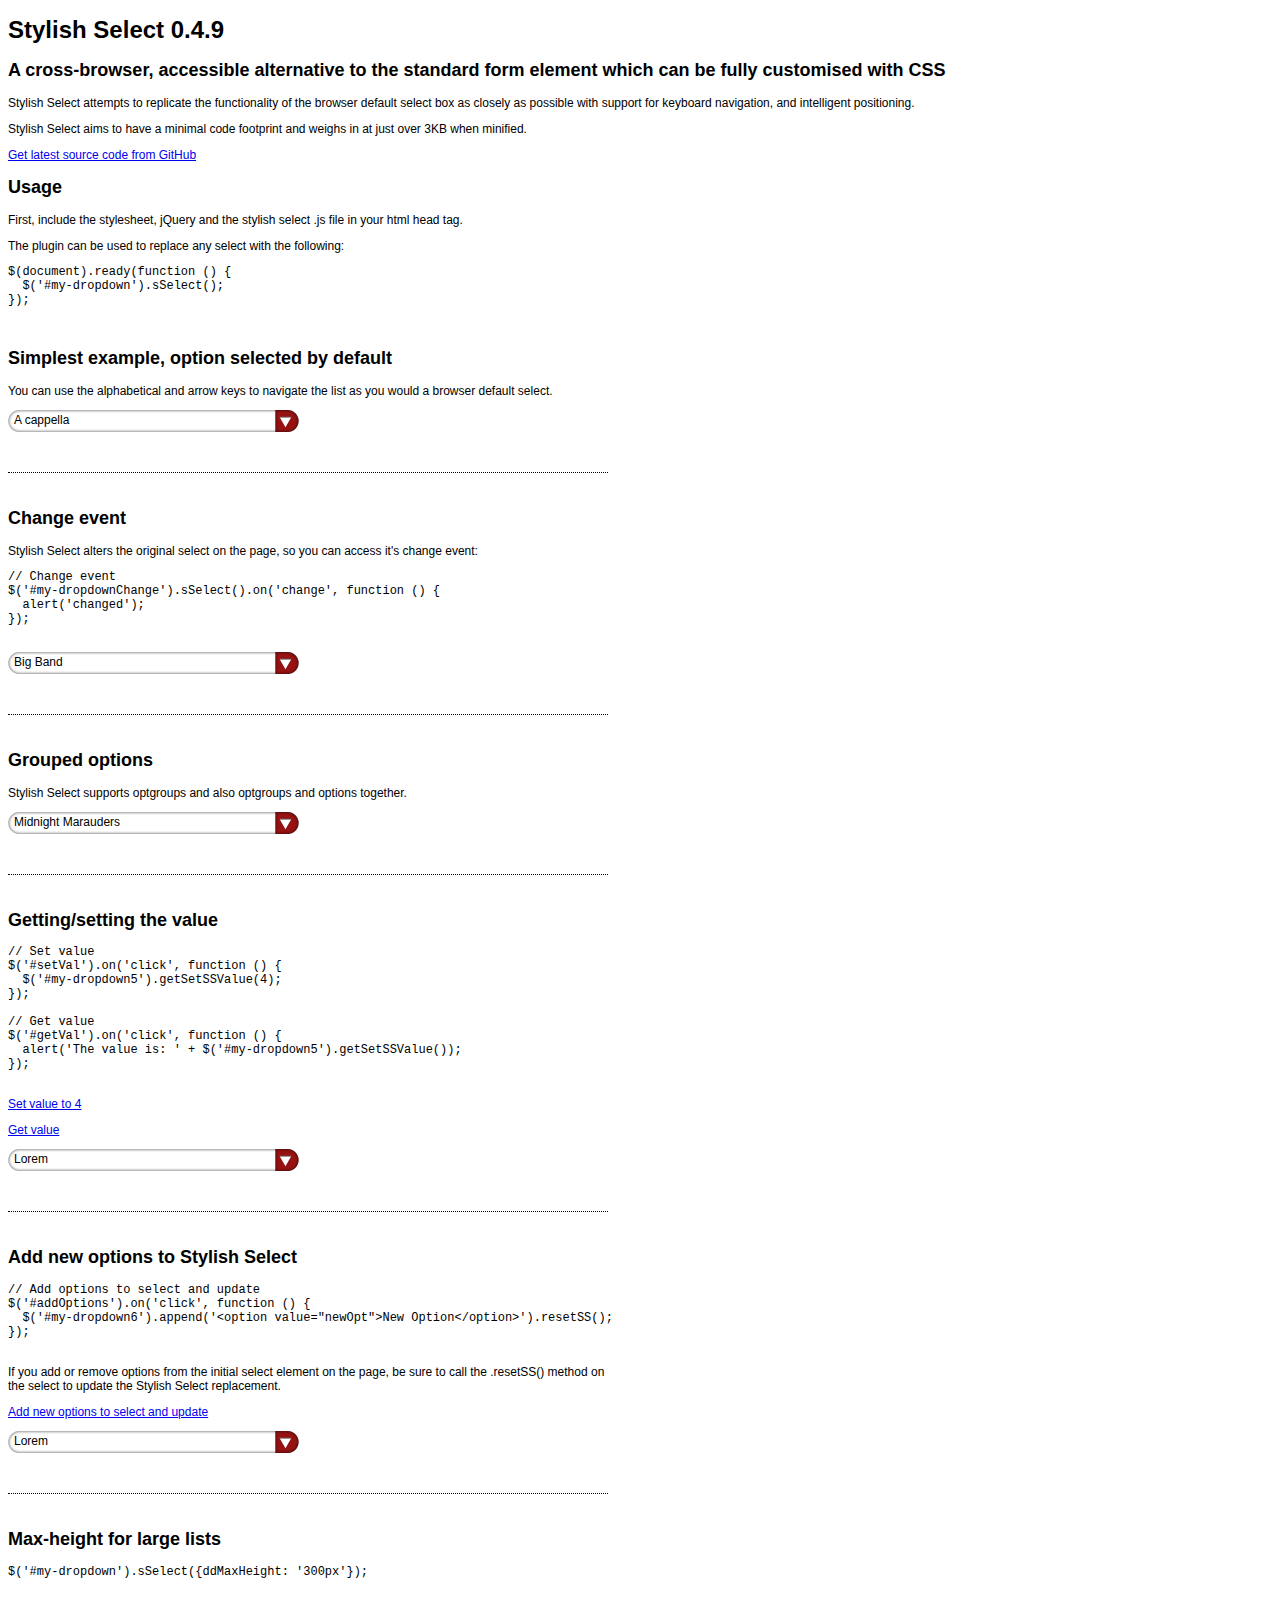
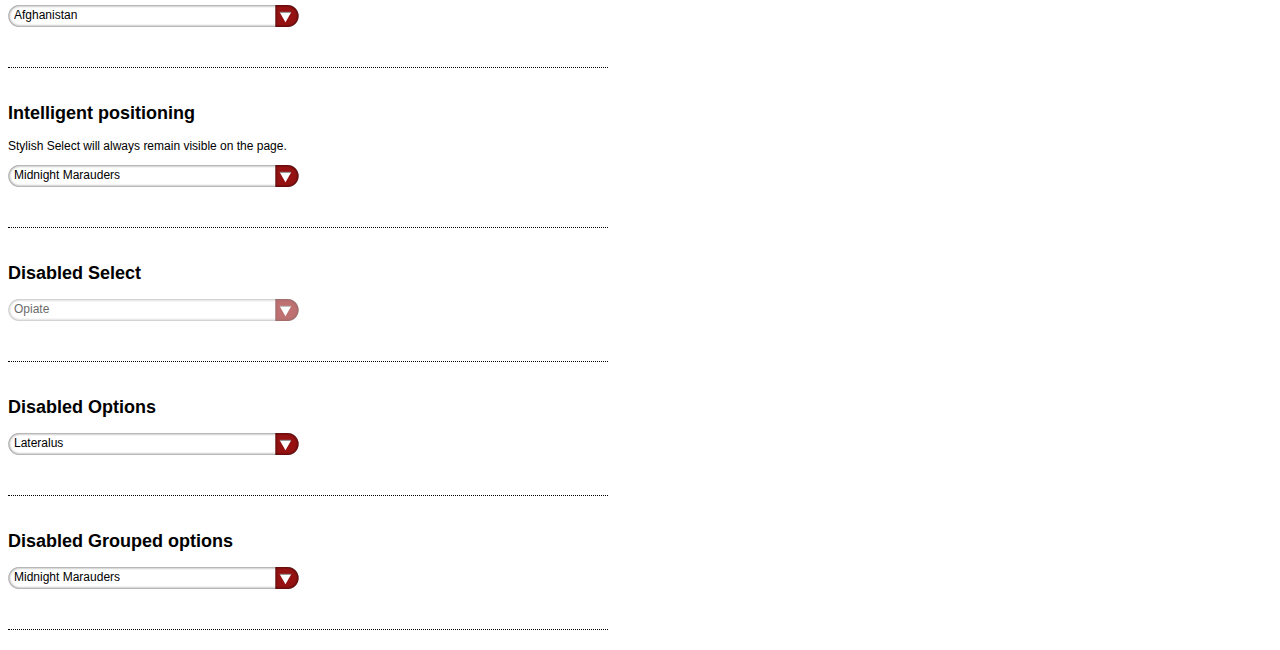
<file: index.html>
<!DOCTYPE html>
<html>
    <head>
        <title>jQuery Stylish Select 0.4.9 plugin examples</title>
        <meta http-equiv="content-type" content="text/html;charset=utf-8" />
        <link rel="stylesheet" type="text/css" href="stylish-select.css" />

        <script type="text/javascript" src="http://ajax.googleapis.com/ajax/libs/jquery/1.7/jquery.min.js"></script>
        <script type="text/javascript" src="jquery.stylish-select.js"></script>

        <script type="text/javascript">
            $(function(){

                $('#my-dropdown, #my-dropdown2, #my-dropdown3, #my-dropdown4, #my-dropdown5, #my-dropdown6, #my-dropdown7, #my-dropdown8, #my-dropdown9').sSelect();

                // Set max height
                $('#my-dropdownCountries').sSelect({ddMaxHeight: '300px'});

                // Set value on click
                $('#setVal').on('click', function () {
                  $('#my-dropdown5').getSetSSValue('4');
                });

                // Get value on click
                $('#getVal').on('click', function () {
                  alert('The value is: ' + $('#my-dropdown5').getSetSSValue());
                });

                // Alert change event
                $('#my-dropdownChange').sSelect().on('change', function () {
                  alert('changed');
                });

                // Add options to select and update
                $('#addOptions').on('click', function () {
                  $('#my-dropdown6').append('<option value="newOpt">New Option</option>').resetSS();
                  return false;
                });

            });
        </script>

        <style type="text/css">
            body {font-family:Arial, Helvetica, sans-serif; font-size:12px;}
            .selCont {clear:both; margin-bottom:20px; padding-bottom:40px; float:left; border-bottom:dotted 1px #000; width:600px;}
        </style>

    </head>
    <body>
        <form action="/" method="post">
            <h1>Stylish Select 0.4.9</h1>
            <h2>A cross-browser, accessible alternative to the standard form element which can be fully customised with CSS</h2>
            <p>Stylish Select attempts to replicate the functionality of the browser default select box as closely as possible with support for keyboard navigation, and intelligent positioning.</p>
            <p>Stylish Select aims to have a minimal code footprint and weighs in at just over 3KB when minified.</p>
            <a href="http://github.com/scottdarby/Stylish-Select">Get latest source code from GitHub</a>
            <h2>Usage</h2>
            <p>First, include the stylesheet, jQuery and the stylish select .js file in your html head tag.</p>
            <p>The plugin can be used to replace any select with the following:</p>
            <pre class="brush: javascript">
$(document).ready(function () {
  $('#my-dropdown').sSelect();
});
            </pre>
            <div class="selCont">
                <h2>Simplest example, option selected by default</h2>
                <p>You can use the alphabetical and arrow keys to navigate the list as you would a browser default select.</p>
                <select id="my-dropdown" name="my-dropdown">
                    <option value="1">A cappella</option>
                    <option value="test">Acid Jazz</option>
                    <option value="3">Big Band</option>
                    <option value="4">Big Beat</option>
                    <option value="5">Cakewalk</option>
                    <option value="6">Calenda</option>
                    <option value="7">Dark ambient</option>
                    <option value="8">Dark cabaret</option>
                    <option value="9">Chalk &amp; Cheese</option>
                </select>
            </div>
            <div class="selCont">
                <h2>Change event</h2>
                <p>Stylish Select alters the original select on the page, so you can access it's change event:</p>
                <pre class="brush: javascript">
// Change event
$('#my-dropdownChange').sSelect().on('change', function () {
  alert('changed');
});
                </pre>
                <select id="my-dropdownChange" name="my-dropdown">
                    <option value="1">A cappella</option>
                    <option value="test">Acid Jazz</option>
                    <option value="3" selected="selected">Big Band</option>
                    <option value="4">Big Beat</option>
                    <option value="5">Cakewalk</option>
                    <option value="6">Calenda</option>
                    <option value="7">Dark ambient</option>
                    <option value="8">Dark cabaret</option>
                </select>
            </div>
            <div class="selCont">
                <h2>Grouped options</h2>
                <p>Stylish Select supports optgroups and also optgroups and options together.</p>
                <select id="my-dropdown2" name="my-dropdown">
                    <option>Please select</option>
                    <optgroup label="Tool">
                        <option value="1">Opiate</option>
                        <option value="2">Undertow</option>
                        <option value="3">Aenima</option>
                        <option value="4">Lateralus</option>
                    </optgroup>
                    <optgroup label="A Tribe Called Quest">
                        <option value="5">People's Instinctive Travels and the Paths of Rhythm</option>
                        <option value="6">The Low End Theory</option>
                        <option selected="selected" value="7">Midnight Marauders</option>
                        <option value="8">Beats, Rhymes and Life</option>
                        <option value="9">The Love Movement</option>
                    </optgroup>
                </select>
            </div>
            <div id="get-set" class="selCont">
                <h2>Getting/setting the value</h2>
                <pre class="brush: javascript">
// Set value
$('#setVal').on('click', function () {
  $('#my-dropdown5').getSetSSValue(4);
});

// Get value
$('#getVal').on('click', function () {
  alert('The value is: ' + $('#my-dropdown5').getSetSSValue());
});
                </pre>
                <p><a id="setVal" href="javascript:void(0)">Set value to 4</a></p>
                <p><a id="getVal" href="javascript:void(0)">Get value</a></p>
                <select id="my-dropdown5" name="my-dropdown">
                    <option value="1">Lorem</option>
                    <option value="2">Ipsum</option>
                    <option value="3">Dolor</option>
                    <option value="4">Sit</option>
                    <option value="5">Amet</option>
                    <option value="6">Consectetuer</option>
                    <option value="7">Adipiscing</option>
                </select>
            </div>
            <div id="update" class="selCont">
                <h2>Add new options to Stylish Select</h2>
                <pre class="brush: javascript">
// Add options to select and update
$('#addOptions').on('click', function () {
  $('#my-dropdown6').append('&lt;option value="newOpt">New Option&lt;/option&gt;').resetSS();
});
                </pre>
                <p>If you add or remove options from the initial select element on the page, be sure to call the .resetSS() method on the select to update the Stylish Select replacement.</p>

                <p><a id="addOptions" href="javascript:void(0)">Add new options to select and update</a></p>
                <select id="my-dropdown6" name="my-dropdown">
                    <option value="1">Lorem</option>
                    <option value="2">Ipsum</option>
                    <option value="3">Dolor</option>
                    <option value="4">Sit</option>
                    <option value="5">Amet</option>
                    <option value="6">Consectetuer</option>
                    <option value="7">Adipiscing</option>
                    <option value="7">Adipiscing</option>
                    <option value="7">Adipiscing</option>
                    <option value="7">Adipiscing</option>
                </select>
            </div>
            <div class="selCont">
                <h2>Max-height for large lists</h2>
                <pre class="brush: javascript">
$('#my-dropdown').sSelect({ddMaxHeight: '300px'});
                </pre>
                <select id="my-dropdownCountries" name="my-dropdown">
                    <option value="1">Afghanistan</option>
                    <option value="1">Akrotiri</option>
                    <option value="1">Albania</option>
                    <option value="1">Algeria</option>
                    <option value="1">American Samoa</option>
                    <option value="1">Andorra</option>
                    <option value="1">Angola</option>
                    <option value="1">Anguilla</option>
                    <option value="1">Antarctica</option>
                    <option value="1">Antigua and Barbuda</option>
                    <option value="1">Argentina</option>
                    <option value="1">Armenia</option>
                    <option value="1">Aruba</option>
                    <option value="1">Ashmore and Cartier Islands</option>
                    <option value="1">Australia</option>
                    <option value="1">Austria</option>
                    <option value="1">Azerbaijan</option>
                    <option value="1">Bahamas, The</option>
                    <option value="1">Bahrain</option>
                    <option value="1">Bangladesh</option>
                    <option value="1">Barbados</option>
                    <option value="1">Bassas da India</option>
                    <option value="1">Belarus</option>
                    <option value="1">Belgium</option>
                    <option value="1">Belize</option>
                    <option value="1">Benin</option>
                    <option value="1">Bermuda</option>
                    <option value="1">Bhutan</option>
                    <option value="1">Bolivia</option>
                    <option value="1">Bosnia and Herzegovina</option>
                    <option value="1">Botswana</option>
                    <option value="1">Bouvet Island</option>
                    <option value="1">Brazil</option>
                    <option value="1">British Indian Ocean Territory</option>
                    <option value="1">British Virgin Islands</option>
                    <option value="1">Brunei</option>
                    <option value="1">Bulgaria</option>
                    <option value="1">Burkina Faso</option>
                    <option value="1">Burma</option>
                    <option value="1">Burundi</option>
                    <option value="1">Cambodia</option>
                    <option value="1">Cameroon</option>
                    <option value="1">Canada</option>
                    <option value="1">Cape Verde</option>
                    <option value="1">Cayman Islands</option>
                    <option value="1">Central African Republic</option>
                    <option value="1">Chad</option>
                    <option value="1">Chile</option>
                    <option value="1">China</option>
                    <option value="1">Christmas Island</option>
                    <option value="1">Clipperton Island</option>
                    <option value="1">Cocos (Keeling) Islands</option>
                    <option value="1">Colombia</option>
                    <option value="1">Comoros</option>
                    <option value="1">Congo, Democratic Republic of the</option>
                    <option value="1">Congo, Republic of the</option>
                    <option value="1">Cook Islands</option>
                    <option value="1">Coral Sea Islands</option>
                    <option value="1">Costa Rica</option>
                    <option value="1">Cote d'Ivoire</option>
                    <option value="1">Croatia</option>
                    <option value="1">Cuba</option>
                    <option value="1">Cyprus</option>
                    <option value="1">Czech Republic</option>
                    <option value="1">Denmark</option>
                    <option value="1">Dhekelia</option>
                    <option value="1">Djibouti</option>
                    <option value="1">Dominica</option>
                    <option value="1">Dominican Republic</option>
                    <option value="1">Ecuador</option>
                    <option value="1">Egypt</option>
                    <option value="1">El Salvador</option>
                    <option value="1">Equatorial Guinea</option>
                    <option value="1">Eritrea</option>
                    <option value="1">Estonia</option>
                    <option value="1">Ethiopia</option>
                    <option value="1">Europa Island</option>
                    <option value="1">Falkland Islands (Islas Malvinas)</option>
                    <option value="1">Faroe Islands</option>
                    <option value="1">Fiji</option>
                    <option value="1">Finland</option>
                    <option value="1">France</option>
                    <option value="1">French Guiana</option>
                </select>
            </div>
            <div class="selCont">
                <h2>Intelligent positioning</h2>
                <p>Stylish Select will always remain visible on the page.</p>
                <select id="my-dropdown4" name="my-dropdown">
                    <optgroup label="Tool">
                        <option value="1">Opiate</option>
                        <option value="2">Undertow</option>
                        <option value="3">Aenima</option>
                        <option value="4">Lateralus</option>
                    </optgroup>
                    <optgroup label="A Tribe Called Quest">
                        <option value="5">People's Instinctive Travels and the Paths of Rhythm</option>
                        <option value="6">The Low End Theory</option>
                        <option value="7" selected="selected">Midnight Marauders</option>
                        <option value="8">Beats, Rhymes and Life</option>
                        <option value="9">The Love Movement</option>
                    </optgroup>
                </select>
            </div>
            <div class="selCont">
                <h2>Disabled Select</h2>
                <select disabled="disabled" id="my-dropdown7" name="my-dropdown">
                    <option value="1">Opiate</option>
                    <option value="2">Undertow</option>
                    <option value="3">Aenima</option>
                    <option value="4">Lateralus</option>
                    <option value="9">The Love Movement</option>
                </select>
            </div>
            <div class="selCont">
                <h2>Disabled Options</h2>
                <select id="my-dropdown8" name="my-dropdown">
                    <option value="1">Opiate</option>
                    <option disabled="disabled" value="2">Undertow</option>
                    <option value="3">Aenima</option>
                    <option selected="selected" value="4">Lateralus</option>
                    <option value="9">The Love Movement</option>
                </select>
            </div>
            <div class="selCont">
                <h2>Disabled Grouped options</h2>
                <select id="my-dropdown9" name="my-dropdown">
                    <optgroup label="Tool" disabled="disabled">
                        <option value="1">Opiate</option>
                        <option value="2">Undertow</option>
                        <option value="3">Aenima</option>
                        <option value="4">Lateralus</option>
                    </optgroup>
                    <optgroup label="A Tribe Called Quest">
                        <option value="5">People's Instinctive Travels and the Paths of Rhythm</option>
                        <option value="6">The Low End Theory</option>
                        <option value="7" selected="selected">Midnight Marauders</option>
                        <option value="8">Beats, Rhymes and Life</option>
                        <option value="9">The Love Movement</option>
                    </optgroup>
                </select>
            </div>
        </form>
    </body>
</html>
</file>
<file: stylish-select.css>
/**
* Stylish Select 0.4.9 - jQuery plugin to replace a select drop down box with a stylable unordered list
* http://github.com/scottdarby/Stylish-Select/
*
* Copyright (c) 2009 Scott Darby
*
* Requires: jQuery 1.3 or newer
*
* Dual licensed under the MIT and GPL licenses.
*/

/**
* Hide lists on page load
---------------------------------------------------------*/
.stylish-select .SSContainerDivWrapper {
  left: -9999px;
}

/**
* Demo styles
---------------------------------------------------------*/
.stylish-select .SSContainerDivWrapper {
  margin: 0;
  padding: 0;
  width: 290px;
  position: absolute;
  top: 22px;
  left: 0;
  z-index: 2;
}

.stylish-select ul.newList {
  margin: 0;
  padding: 0;
  list-style: none;
  color: #000;
  background: #fff;
  border: 1px solid #ccc;
  overflow: auto;
}

.stylish-select ul.newList * {
  margin: 0;
  padding: 0;
}

.stylish-select ul.newList a {
  color: #000;
  text-decoration: none;
  display: block;
  padding: 3px 8px;
}

.stylish-select .newListSelected {
  width: 285px;
  color: #000;
  height: 19px;
  padding: 3px 0 0 6px;
  float: left;
  background: url(select-bg.png) no-repeat;
}

.stylish-select ul.newList li a:focus {
  -moz-outline-style: none;
}

.stylish-select .selectedTxt {
  width: 258px;
  overflow: hidden;
  height: 16px;
  padding: 0 23px 0 0;
}

.stylish-select .hiLite {
  background: #650101!important;
  color: #fff!important;
}

.stylish-select .newListHover {
  background: #ccc!important;
  color: #000!important;
  cursor: default;
}

.stylish-select .newListDisabled {
  opacity: 0.6;
  -ms-filter: "progid:DXImageTransform.Microsoft.Alpha(Opacity=60)";
  filter: alpha(opacity=60);
  cursor: default;
}

.stylish-select .newListItemDisabled {
  opacity: 0.6;
  -ms-filter: "progid:DXImageTransform.Microsoft.Alpha(Opacity=60)";
  filter: alpha(opacity=60);
  cursor: default;
}

.stylish-select .newListOptionDisabled {
  opacity: 0.6;
  -ms-filter: "progid:DXImageTransform.Microsoft.Alpha(Opacity=60)";
  filter: alpha(opacity=60);
  cursor: default;
}

.stylish-select .newListSelHover,
.stylish-select .newListSelFocus {
  background-position: 0 -22px;
  cursor: default;
}

.stylish-select .newListOptionTitle {
  font-weight: bold;
}

.stylish-select .newListOptionTitle ul {
  margin: 3px 0 0;
}

.stylish-select .newListOptionTitle li {
  font-weight: normal;
}
</file>
